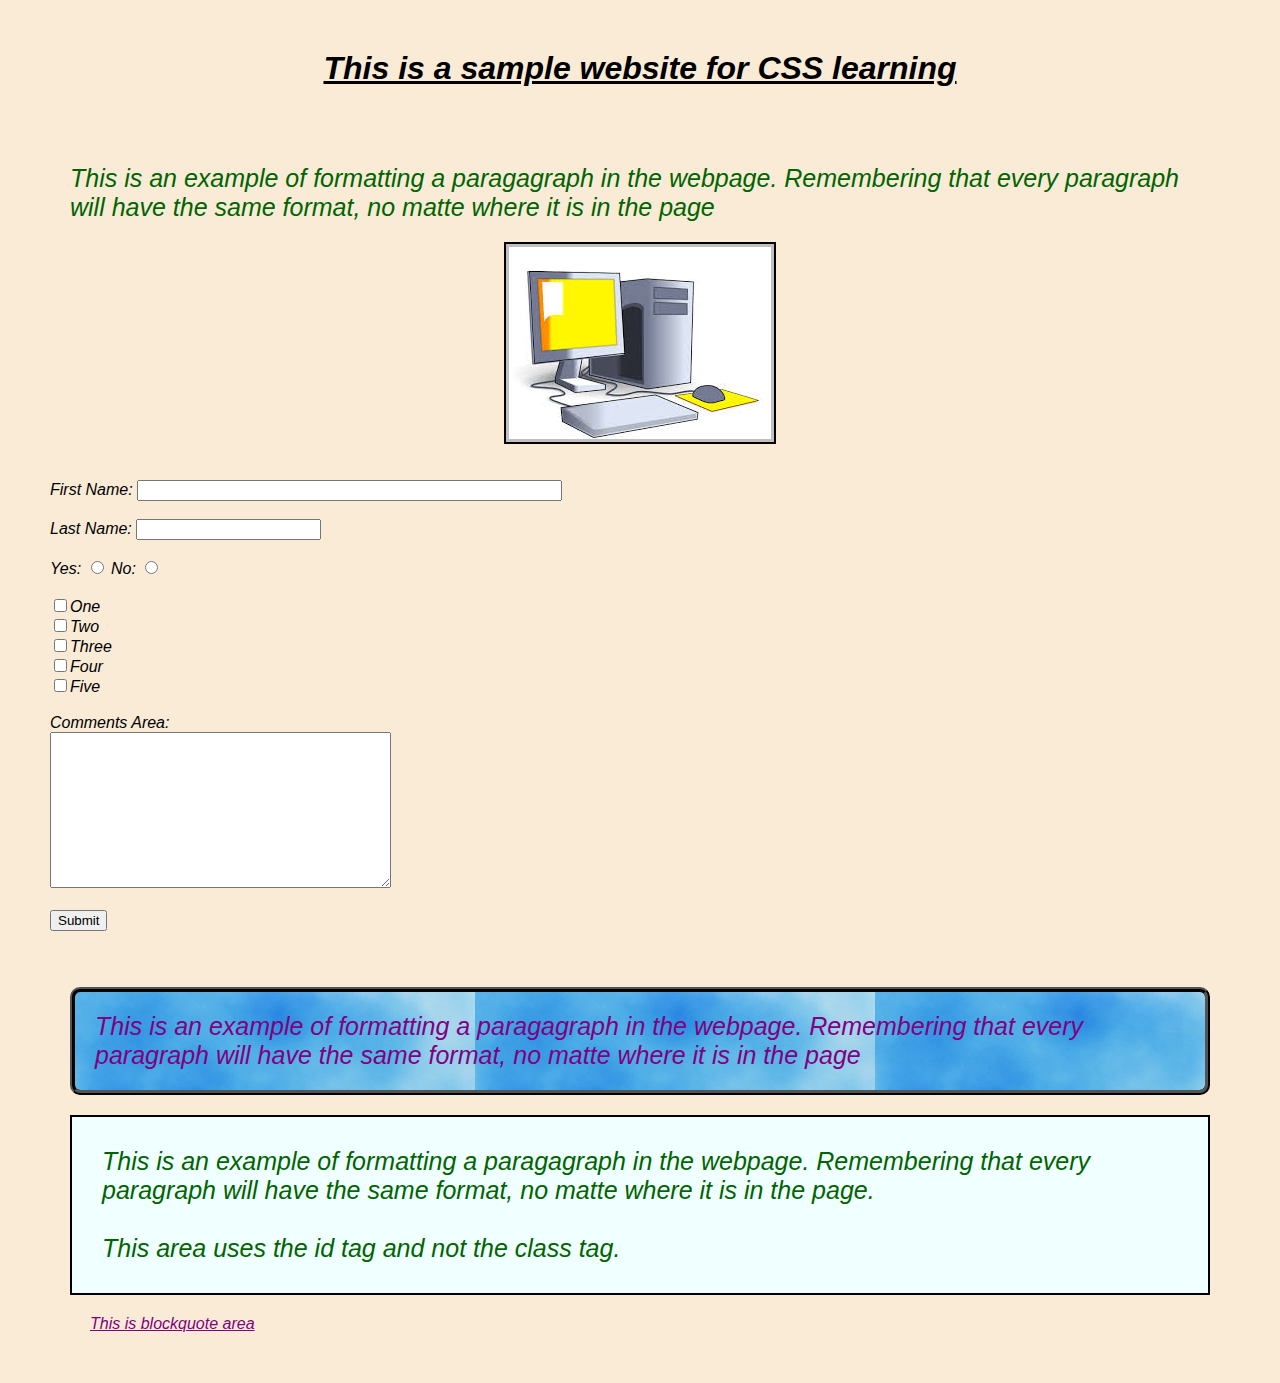
<file: index.html>
﻿<!--CREATED BY ROBERT ARMSTRONG-->

<!DOCTYPE html>
<html>
<link rel="stylesheet" type="text/css" href="StyleSheet.css" />
<head>
    <title></title>
	<meta charset="utf-8" />
</head>

<body>
    <div id="divmain">
        <h1 class="underline">This is a sample website for CSS learning</h1>
        <br /><br />
        <p>
            This is an example of formatting a paragagraph in the webpage.
            Remembering that every paragraph will have the same format, no matte where it is in the page
        </p>

        <img class="imagec" src="Images/computer.jpg" />
        <br /><br />

        <!- sample form ->
        <form action="" method="">
            <label for="firstname">First Name:</label>
            <input type="text" id="firstname" name="" size="50" /><br /><br />
            <label for="lastname">Last Name:</label>
            <input type="text" id="lastname" name="" /><br /><br />
            <!-RADIO BUTTONS Yes and No must have same name for only one option to be available->
            Yes:
            <input type="radio" name="yesorno" value="Yes" />
            No:
            <input type="radio" name="yesorno" value="No" />
            <br /><br />

            <!- CHECKBOX INPUT ->
            <input type="checkbox" name="One" />One <br />
            <input type="checkbox" name="Two" />Two <br />
            <input type="checkbox" name="Three" />Three <br />
            <input type="checkbox" name="Four" />Four <br />
            <input type="checkbox" name="Five" />Five <br /><br />

            Comments Area:<br />
            <textarea rows="10" cols="40"></textarea><br /><br />

            <input type="submit" value="Submit" />
        </form>
        <br /><br />

    </div>
    <div id="bottom">
        <p class="purplearea frame">
            This is an example of formatting a paragagraph in the webpage.
            Remembering that every paragraph will have the same format, no matte where it is in the page
        </p>

        <p id="paragraph3homepage">
            This is an example of formatting a paragagraph in the webpage.
            Remembering that every paragraph will have the same format, no matte where it is in the page. <br /><br />
            This area uses the id tag and not the class tag.


        </p>
    </div>

    <blockquote class="purplearea underline">
        This is  blockquote area
    </blockquote>

</body>
</html>
</file>
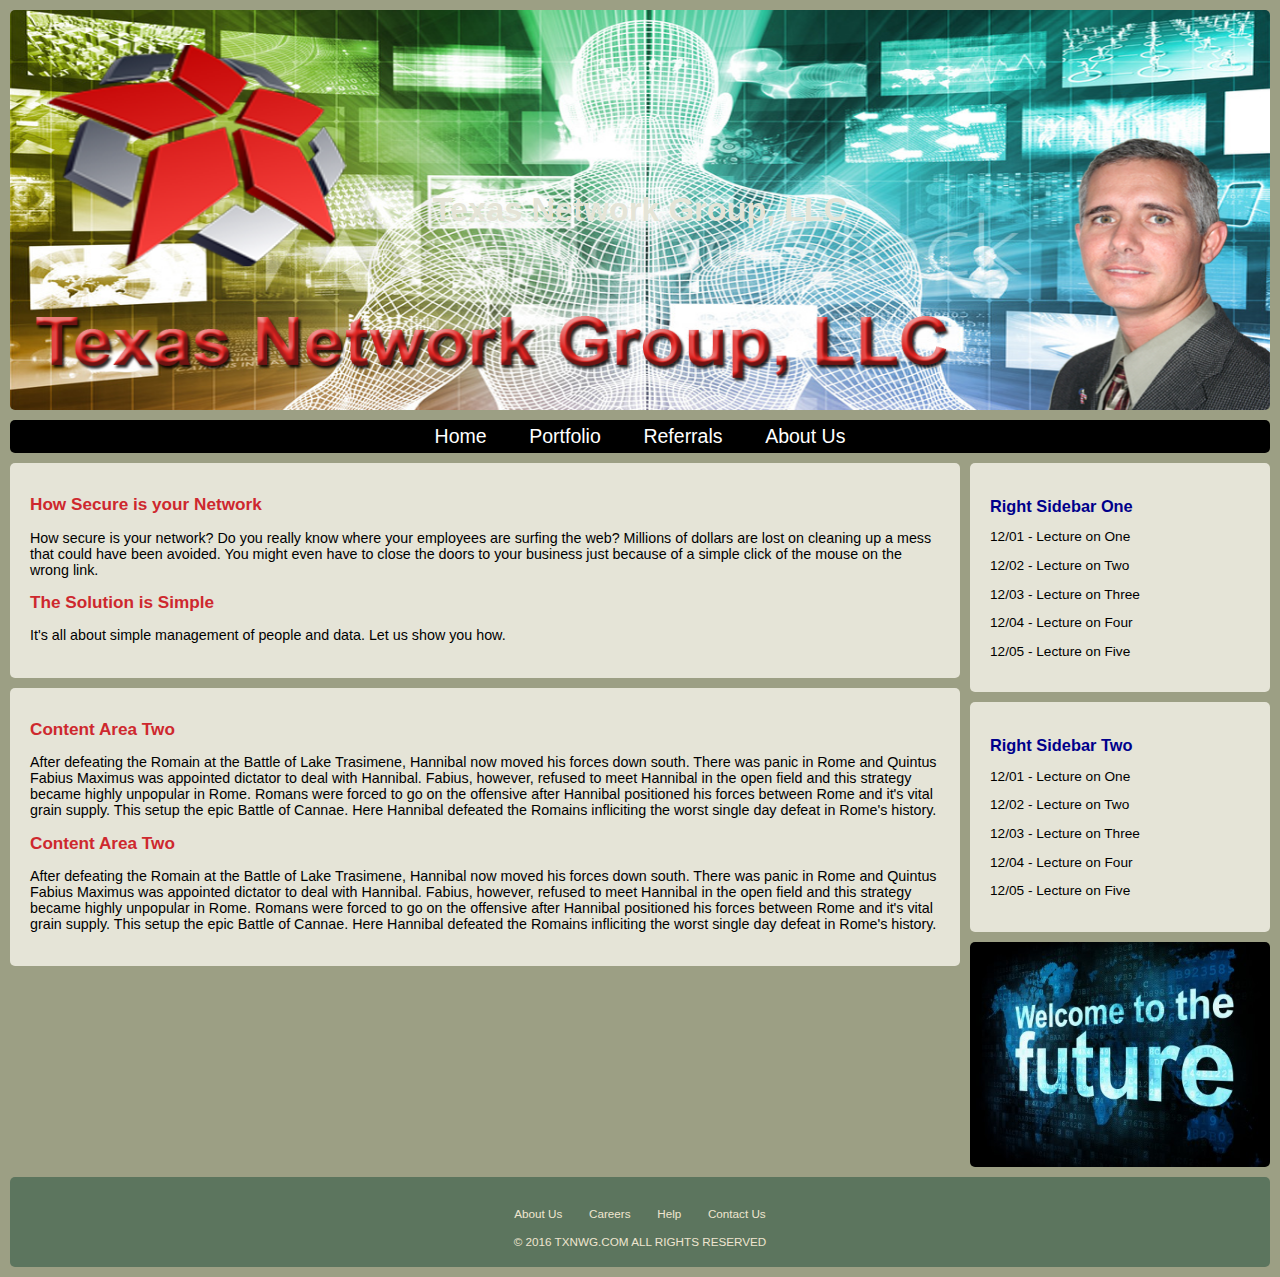
<file: template.html>
﻿<!DOCTYPE html>
<html>
    <link href="template.css" rel="stylesheet" />
<head>
    <title></title>
	<meta charset="utf-8" />
</head>
<body>
<!- create the header are ->
    <div id="header">
       <!-- <img class="logo" src="Images/TXNWGLOGO1.png" /> -->

    <h3>Texas Network Group, LLC</h3>
    </div>

<!-NAVBAR->
    <div id="navbar">
            <ul>
                <li><a href="">Home</a></li>
                <li><a href="">Portfolio</a></li>
                <li><a href="">Referrals</a></li>
                <li><a href="">About Us</a></li>
            </ul>
    </div>


    <div class="sideright">
        <h2>Right Sidebar One</h2>
        <p>12/01 - Lecture on One</p>
        <p>12/02 - Lecture on Two</p>
        <p>12/03 - Lecture on Three</p>
        <p>12/04 - Lecture on Four</p>
        <p>12/05 - Lecture on Five</p>
    </div>

    <div class="sideright">
        <h2>Right Sidebar Two</h2>
        <p>12/01 - Lecture on One</p>
        <p>12/02 - Lecture on Two</p>
        <p>12/03 - Lecture on Three</p>
        <p>12/04 - Lecture on Four</p>
        <p>12/05 - Lecture on Five</p>
    </div>

    <div>
        <img class="imagesidebar" src="Images/future.jpg" />
    </div>


<!-MAIN->
    <div class="main">
        <h1>How Secure is your Network</h1>
            <p>How secure is your network?  Do you really know where your employees are surfing the web? Millions of
                dollars are lost on cleaning up a mess that could have been avoided. You might even have to close the
                doors to your business just because of a simple click of the mouse on the wrong link.</p>

        <h1>The Solution is Simple</h1>
        <p>
           It's all about simple management of people and data.  Let us show you how.
        </p>

    </div>

    <div class="main">
        <h1>Content Area Two</h1>
        <p>
            After defeating the Romain at the Battle of Lake Trasimene, Hannibal now moved his forces down south.
            There was panic in Rome and Quintus Fabius Maximus was appointed dictator to deal with Hannibal. Fabius,
            however, refused to meet Hannibal in the open field and this strategy became highly unpopular in Rome.
            Romans were forced to go on the offensive after Hannibal positioned his forces between Rome and it's vital
            grain supply.  This setup the epic Battle of Cannae.  Here Hannibal defeated the Romains infliciting the
            worst single day defeat in Rome's history.
        </p>

        <h1>Content Area Two</h1>
        <p>
            After defeating the Romain at the Battle of Lake Trasimene, Hannibal now moved his forces down south.
            There was panic in Rome and Quintus Fabius Maximus was appointed dictator to deal with Hannibal. Fabius,
            however, refused to meet Hannibal in the open field and this strategy became highly unpopular in Rome.
            Romans were forced to go on the offensive after Hannibal positioned his forces between Rome and it's vital
            grain supply.  This setup the epic Battle of Cannae.  Here Hannibal defeated the Romains infliciting the
            worst single day defeat in Rome's history.
        </p>

    </div>

    <div id="footer">
        <ul>
            <li><a href="">About Us</a></li>
            <li><a href="">Careers</a></li>
            <li><a href="">Help</a></li>
            <li><a href="">Contact Us</a></li>
        </ul>
        &copy; 2016 TXNWG.COM  ALL RIGHTS RESERVED
    </div>



</body>
</html>
</file>
<file: StyleSheet.css>
﻿body {
    background-color: antiquewhite;
}

h1 {
    text-align: center;
}

body {
    color:blue;
    font-family:Arial;
    font-style:italic;
    margin: 50px;
}


p {
    color: darkgreen;
    font-size: 25px;
    font-family:Verdana, Arial, Verdana, Geneva, Tahoma, sans-serif;
    margin: 20px;
}

.purplearea {
    color:purple;
}

p.frame {
    padding: 20px 20px 20px 20px;
    background-color: silver;
    background-image: url(Images/clouds.jpg);
    border-color: black;
    border-width: thick;
    border-style: ridge;
    border-radius: 10px;
}

.underline {
    text-decoration:underline;
}

.imagec {
    display: block;
    margin-left: auto;
    margin-right: auto;
    padding: 3px;
    background-color: silver;
    border-color: black;
    border-width: 2px;
    border-style: solid;

}

#paragraph3homepage {
    padding: 30px 30px 30px 30px;
    background-color: azure;
    border-color: black;
    border-width: 2px;
    border-style: solid;
}

#divmain {
    color: black;
}
</file>
<file: template.css>
﻿/*Learning CSS from EJ Media on Youtube Steve change */
/*======THE LAYOUT SECTION======*/
body {
    background-color: #9c9f84;
    margin: 0px;
    font-family:Verdana, Geneva, Tahoma, sans-serif;
    font-size: small;
}

#header {
    background: url(Images/TopBanner.png) no-repeat;

    margin: 10px;
    height: 400px;
    border-radius: 5px;
    background-size: 100% 100%;
    background-repeat: no-repeat;

}



.logo {
padding-left: 15px;
height: 80%;
float: left;
border-radius: 5px;
/*THE NEXT FEW LINES WILL VERTICALLY ALIGN THE LOGO*/
    position: relative;
    top: 50%;
    -webkit-transform: translateY(-50%);
    -ms-transform: translateY(-50%);
    transform: translateY(-50%);
}

#navbar ul {
    background-color: black;
    padding: 5px;
    list-style-type: none;
    text-align: center;
    margin: 10px;
    border-radius: 5px;
}

/*THIS RULE WILL CAUSE THE ABOVE LIST TO DISPLAY INLINE OR SIDE-BY-SIDE*/
#navbar ul li {
    display: inline;
}


#navbar ul li a {
    text-decoration: none;
    font-family: Arial;
    font-size: 150%;
    padding: .2em 1em;
    color: #fff;
    background-color: #000;
}

#navbar ul li a:hover {
    background-color: grey;
    border-radius: 5px;
}


.main {
    background-color: #e5e4d7;
    margin-left: 10px;
    margin-right: 320px;
    margin-top: 10px;
    margin-bottom: 10px;
    border-radius: 5px;
    padding: 20px;
    font-size: 110%;

}
/*==FLOAT RIGHT TO MAKE SURE THE BOX SHOWS ON THE RIGHT AND NOT ON TOP OF THE MAIN CONTENT==*/
.sideright {
    background-color: #e5e4d7;
    margin-left: 10px;
    margin-right: 10px;
    margin-top: 0px;
    margin-bottom: 10px;
    border-radius: 5px;
    padding: 20px;
    font-size: 105%;
    float: right;
    width: 260px;
    clear: right;
}

/*==IMAGE ON THE RIGHT WITH OPACITY HOVER IN NEXT TAG==*/
.imagesidebar {
    margin-left: 10px;
    margin-right: 10px;
    margin-top: 0px;
    margin-bottom: 10px;
    border-radius: 5px;
    float: right;
    width: 300px;
    clear: right;
    opacity: 1.0;
    transition: 0.5s ease-in-out 
}

.imagesidebar:hover {
    opacity: 0.6;
}

#footer {
    background-color: #5c755e;
    margin: 10px;
    height: 60px;
    clear: both;
    border-radius: 5px;
    color: #efe5d0;
    text-align: center;
    padding: 15px;
    font-size: 90%;
}


#footer ul {
    padding: 5px;
    list-style-type: none;
    text-align: center;
    margin: 10px;
    border-radius: 5px;
}

/*THIS RULE WILL CAUSE THE ABOVE LIST TO DISPLAY INLINE OR SIDE-BY-SIDE*/
#footer ul li {
    display: inline;
}

#footer ul li a {
    text-decoration: none;
    font-family: Arial;
    padding: .2em 1em;
    color: #efe5d0;
    background-color: #5c755e;
}

#footer ul li a:hover {
    color:yellow;
    background-color:midnightblue;
    border-radius: 5px;
}



/*======HEADINGS SECTION======*/
h1 {
    font-size: 120%;
    color: #ce282e;
}

h2 {
    font-size: 120%;
    color: darkblue;
}

h3 {
    margin: 0px; /*WE NEED THE 0px PADDING SO AS NOT TO ADD EXTRA SPACE FROM ABOVE INHERITED FROM HEADER*/
    font-size: 250%;
    text-align: center;
    color: #e5e4d7;
    font-family:'Century Gothic', 'Gill Sans', Arial, sans-serif;
/*THE NEXT FEW LINES WILL VERTICALLY ALIGN THE LOGO*/
    position: relative;
    top: 50%;
    -webkit-transform: translateY(-50%);
    -ms-transform: translateY(-50%);
    transform: translateY(-50%);
}
</file>
